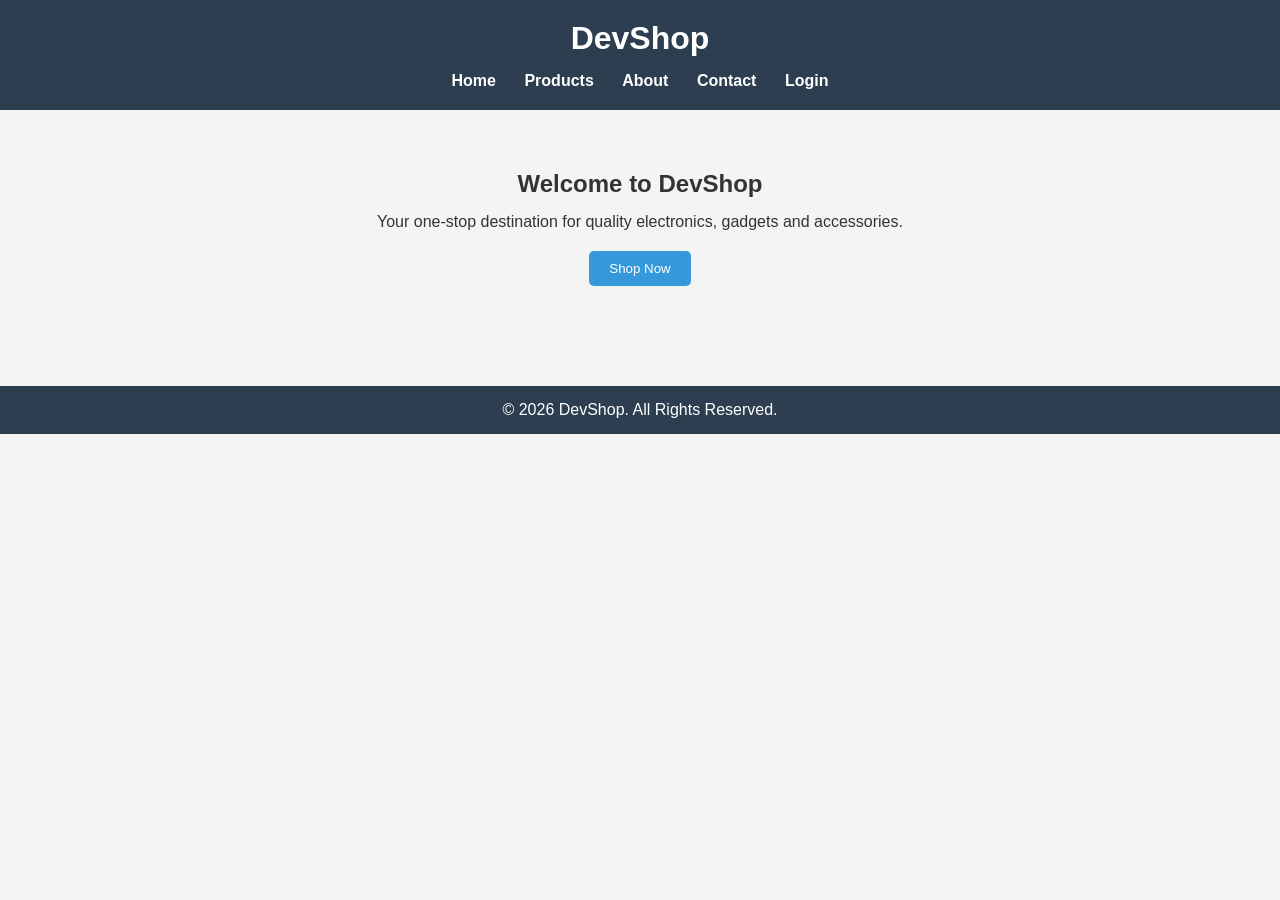
<file: index.html>
<!DOCTYPE html>
<html lang="en">
<head>
    <meta charset="UTF-8">
    <meta name="viewport" content="width=device-width, initial-scale=1.0">
    <title>DevShop -home</title>
    <title>DevShop me</title>

    <link rel="stylesheet" href="css/style.css">
</head>
<body>
 
<header>
    <h1>DevShop</h1>
 
    <nav>
        <a href="index.html">Home</a>
        <a href="products.html">Products</a>
        <a href="about.html">About</a>
        <a href="contact.html">Contact</a>
        <a href="login.html">Login</a>
    </nav>
</header>
 
<section class="hero">
    <h2>Welcome to DevShop</h2>
 
    <p>
        Your one-stop destination for quality electronics,
        gadgets and accessories.
    </p>
 
    <button onclick="showMessage()">
        Shop Now
    </button>
</section>
 
<footer>
    <p>&copy; 2026 DevShop. All Rights Reserved.</p>
</footer>
 
<script src="js/script.js"></script>
 
</body>
</html>
</file>
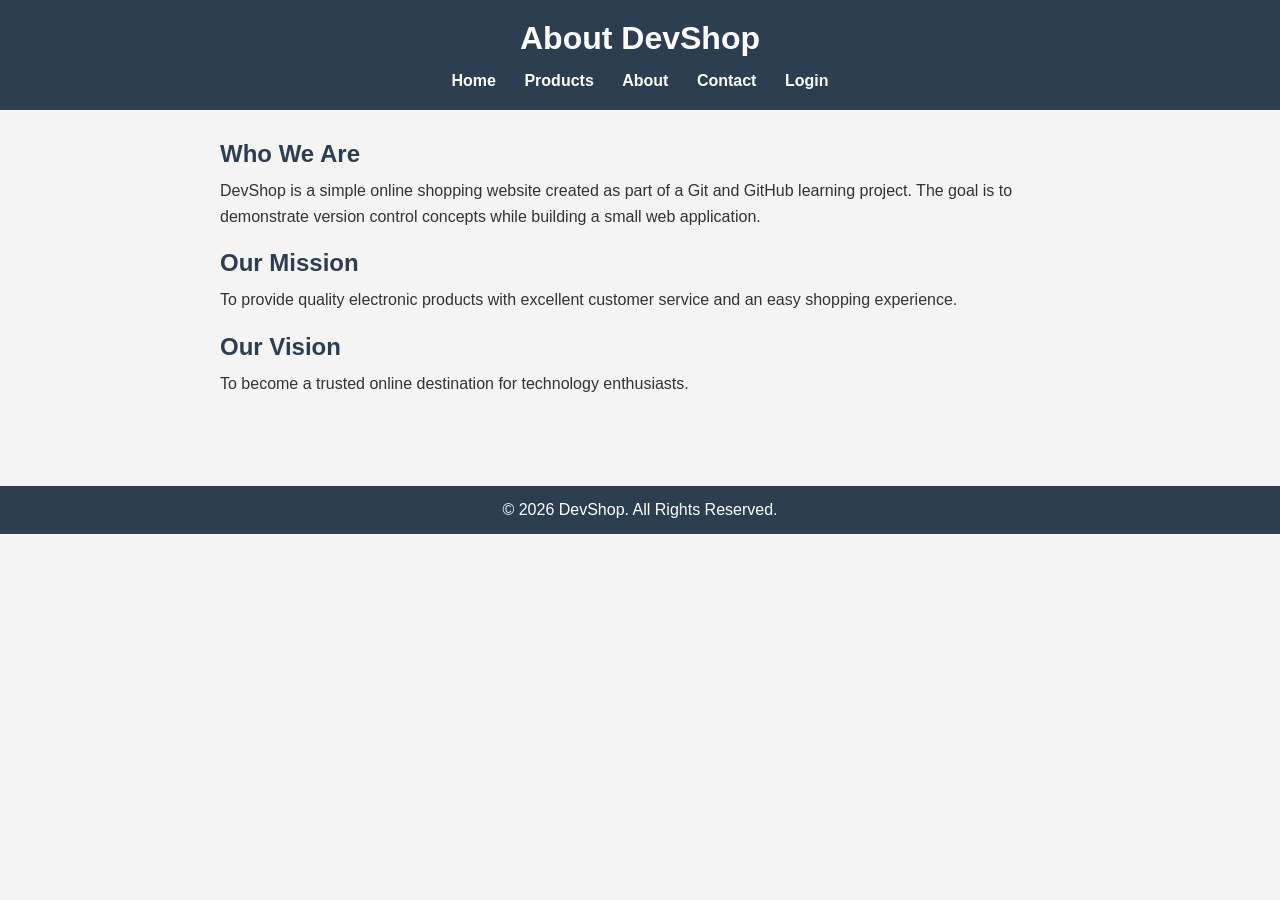
<file: about.html>
<!DOCTYPE html>
<html lang="en">
<head>
    <meta charset="UTF-8">
    <meta name="viewport" content="width=device-width, initial-scale=1.0">
    <title>DevShop - About</title>
    <link rel="stylesheet" href="css/style.css">
</head>
<body>
 
<header>
    <h1>About DevShop</h1>
 
    <nav>
        <a href="index.html">Home</a>
        <a href="products.html">Products</a>
        <a href="about.html">About</a>
        <a href="contact.html">Contact</a>
        <a href="login.html">Login</a>
    </nav>
</header>
 
<section class="content">
 
    <h2>Who We Are</h2>
 
    <p>
        DevShop is a simple online shopping website created as part
        of a Git and GitHub learning project. The goal is to
        demonstrate version control concepts while building a small
        web application.
    </p>
 
    <h2>Our Mission</h2>
 
    <p>
        To provide quality electronic products with excellent
        customer service and an easy shopping experience.
    </p>
 
    <h2>Our Vision</h2>
 
    <p>
        To become a trusted online destination for technology
        enthusiasts.
    </p>
 
</section>
 
<footer>
    <p>&copy; 2026 DevShop. All Rights Reserved.</p>
</footer>
 
<script src="js/script.js"></script>
 
</body>
</html>
</file>
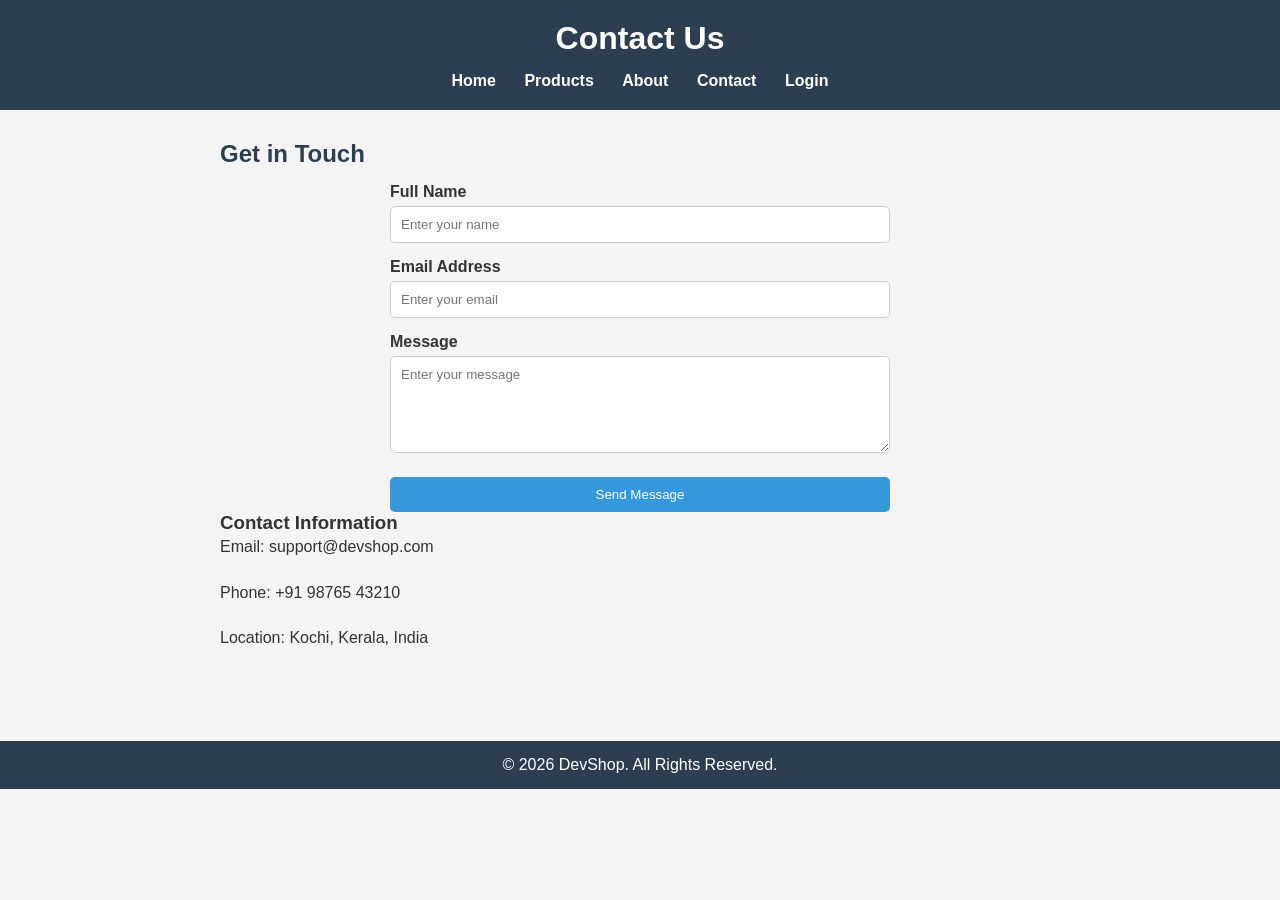
<file: contact.html>
<!DOCTYPE html>
<html lang="en">
<head>
    <meta charset="UTF-8">
    <meta name="viewport" content="width=device-width, initial-scale=1.0">
    <title>DevShop - Contact</title>
    <link rel="stylesheet" href="css/style.css">
</head>
<body>
 
<header>
    <h1>Contact Us</h1>
 
    <nav>
        <a href="index.html">Home</a>
        <a href="products.html">Products</a>
        <a href="about.html">About</a>
        <a href="contact.html">Contact</a>
        <a href="login.html">Login</a>
    </nav>
</header>
 
<section class="content">
 
    <h2>Get in Touch</h2>
 
    <form>
 
        <label>Full Name</label>
        <input type="text" placeholder="Enter your name">
 
        <label>Email Address</label>
        <input type="email" placeholder="Enter your email">
 
        <label>Message</label>
        <textarea rows="5" placeholder="Enter your message"></textarea>
 
        <button type="button" onclick="contactMessage()">
            Send Message
        </button>
 
    </form>
 
    <h3>Contact Information</h3>
 
    <p>Email: support@devshop.com</p>
    <p>Phone: +91 98765 43210</p>
    <p>Location: Kochi, Kerala, India</p>
 
</section>
 
<footer>
    <p>&copy; 2026 DevShop. All Rights Reserved.</p>
</footer>
 
<script src="js/script.js"></script>
 
</body>
</html>
</file>
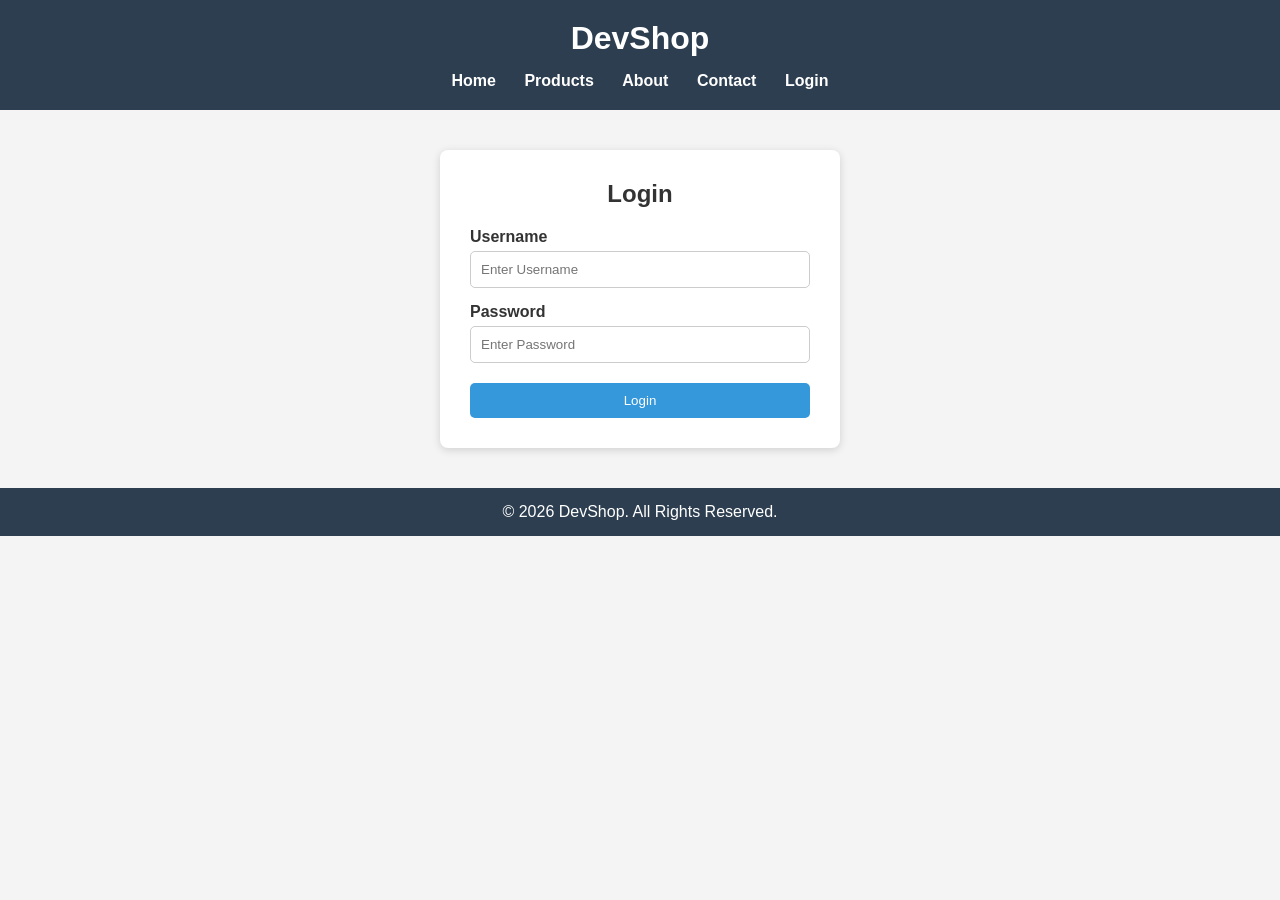
<file: login.html>
<!DOCTYPE html>
<html lang="en">
<head>
    <meta charset="UTF-8">
    <meta name="viewport" content="width=device-width, initial-scale=1.0">
    <title>DevShop - Login</title>
    <link rel="stylesheet" href="css/style.css">
</head>
<body>
 
<header>
    <h1>DevShop</h1>
 
    <nav>
        <a href="index.html">Home</a>
        <a href="products.html">Products</a>
        <a href="about.html">About</a>
        <a href="contact.html">Contact</a>
        <a href="login.html">Login</a>
    </nav>
</header>
 
<section class="login-container">
 
    <h2>Login</h2>
 
    <form>
 
        <label>Username</label>
        <input type="text" id="username" placeholder="Enter Username">
 
        <label>Password</label>
        <input type="password" id="password" placeholder="Enter Password">
 
        <button type="button" onclick="login()">
            Login
        </button>
 
    </form>
 
</section>
 
<footer>
    <p>&copy; 2026 DevShop. All Rights Reserved.</p>
</footer>
 
<script src="js/script.js"></script>
 
</body>
</html>
</file>
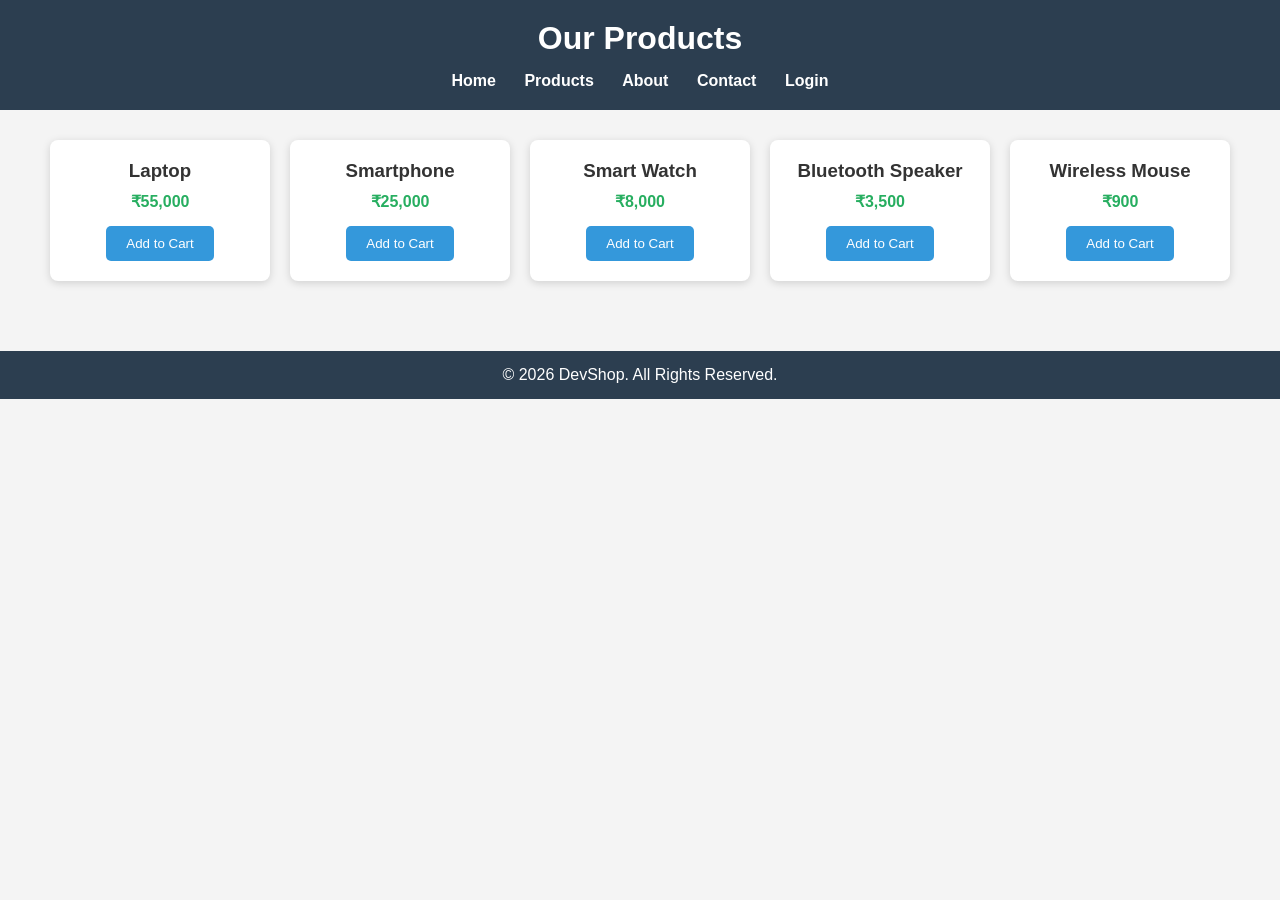
<file: products.html>
<!DOCTYPE html>
<html lang="en">
<head>
    <meta charset="UTF-8">
    <meta name="viewport" content="width=device-width, initial-scale=1.0">
    <title>DevShop - Products</title>
    <link rel="stylesheet" href="css/style.css">
</head>
<body>
 
<header>
    <h1>Our Products</h1>
 
    <nav>
        <a href="index.html">Home</a>
        <a href="products.html">Products</a>
        <a href="about.html">About</a>
        <a href="contact.html">Contact</a>
        <a href="login.html">Login</a>
    </nav>
</header>
 
<section class="products">
 
    <div class="card">
        <h3>Laptop</h3>
        <p>₹55,000</p>
        <button onclick="addCart()">Add to Cart</button>
    </div>
 
    <div class="card">
        <h3>Smartphone</h3>
        <p>₹25,000</p>
        <button onclick="addCart()">Add to Cart</button>
    </div>
 
    <div class="card">
        <h3>Smart Watch</h3>
        <p>₹8,000</p>
        <button onclick="addCart()">Add to Cart</button>
    </div>
 
    <div class="card">
        <h3>Bluetooth Speaker</h3>
        <p>₹3,500</p>
        <button onclick="addCart()">Add to Cart</button>
    </div>
 
    <div class="card">
        <h3>Wireless Mouse</h3>
        <p>₹900</p>
        <button onclick="addCart()">Add to Cart</button>
    </div>
 
</section>
 
<footer>
    <p>&copy; 2026 DevShop. All Rights Reserved.</p>
</footer>
 
<script src="js/script.js"></script>
 
</body>
</html>
</file>
<file: css/style.css>
*{
    margin:0;
    padding:0;
    box-sizing:border-box;
    font-family:Arial, Helvetica, sans-serif;
}
 
body{
    background:#f4f4f4;
    color:#333;
}
 
header{
    background:#2c3e50;
    color:white;
    padding:20px;
    text-align:center;
}
 
nav{
    margin-top:15px;
}
 
nav a{
    color:white;
    text-decoration:none;
    margin:0 12px;
    font-weight:bold;
}
 
nav a:hover{
    color:#f1c40f;
}
 
.hero{
    text-align:center;
    padding:60px 20px;
}
 
.hero h2{
    margin-bottom:15px;
}
 
.hero p{
    margin-bottom:20px;
}
 
button{
    background:#3498db;
    color:white;
    border:none;
    padding:10px 20px;
    cursor:pointer;
    border-radius:5px;
}
 
button:hover{
    background:#2980b9;
}
 
.products{
    display:flex;
    flex-wrap:wrap;
    justify-content:center;
    gap:20px;
    padding:30px;
}
 
.card{
    width:220px;
    background:white;
    padding:20px;
    border-radius:8px;
    box-shadow:0 2px 8px rgba(0,0,0,0.15);
    text-align:center;
}
 
.card h3{
    margin-bottom:10px;
}
 
.card p{
    margin-bottom:15px;
    color:#27ae60;
    font-weight:bold;
}
 
.content{
    max-width:900px;
    margin:auto;
    padding:30px;
}
 
.content h2{
    margin-bottom:10px;
    color:#2c3e50;
}
 
.content p{
    margin-bottom:20px;
    line-height:1.6;
}
 
form{
    max-width:500px;
    margin:auto;
}
 
label{
    display:block;
    margin-top:15px;
    margin-bottom:5px;
    font-weight:bold;
}
 
input,
textarea{
    width:100%;
    padding:10px;
    border:1px solid #ccc;
    border-radius:5px;
}
 
textarea{
    resize:vertical;
}
 
form button{
    margin-top:20px;
    width:100%;
}
 
.login-container{
    max-width:400px;
    margin:40px auto;
    background:white;
    padding:30px;
    border-radius:8px;
    box-shadow:0 2px 8px rgba(0,0,0,0.15);
}
 
.login-container h2{
    text-align:center;
    margin-bottom:20px;
}
 
footer{
    background:#2c3e50;
    color:white;
    text-align:center;
    padding:15px;
    margin-top:40px;
}
</file>
